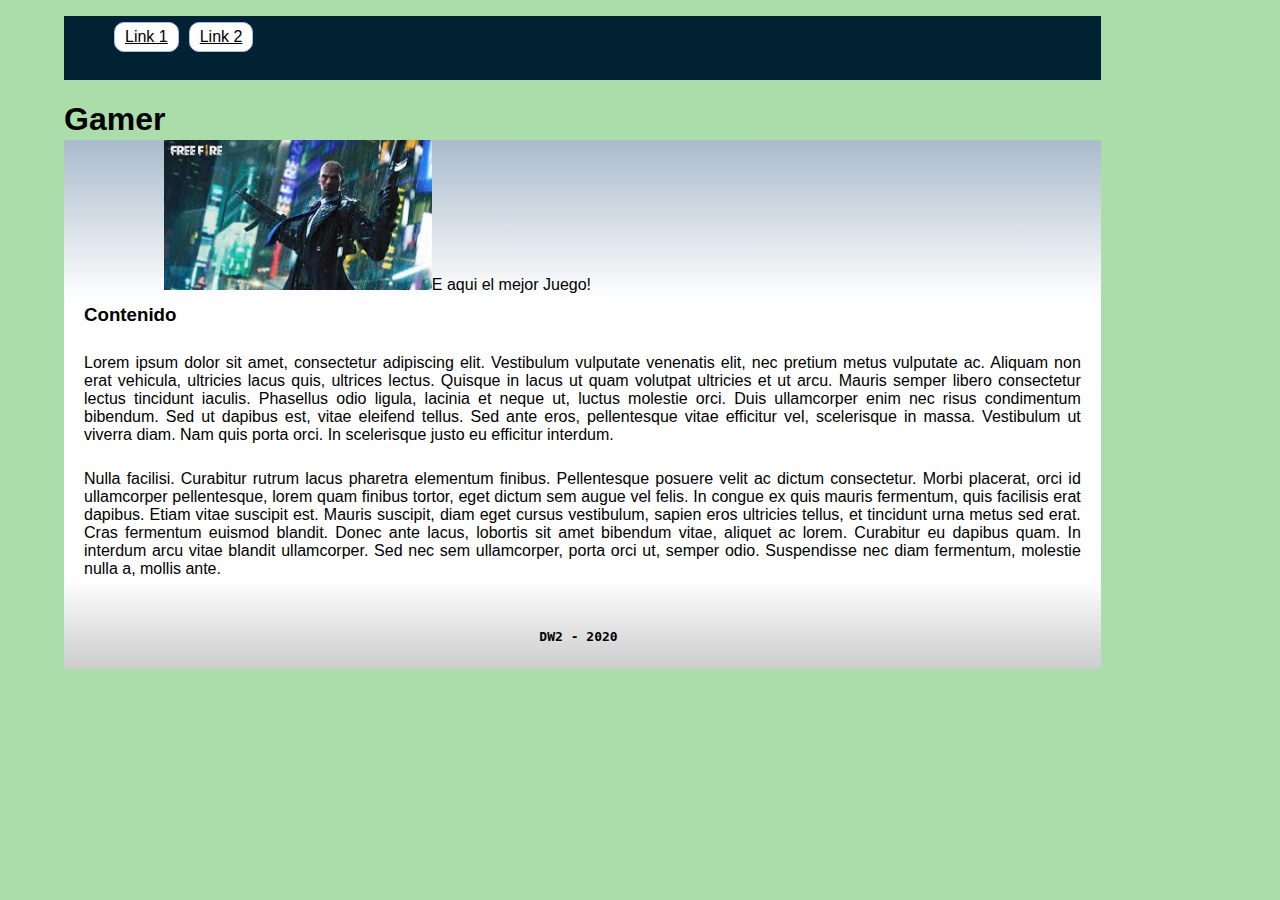
<file: clase02/index.html>
<!DOCTYPE html>
<html lang="es" dir="ltr">
  <head>
    <meta charset="utf-8">
    <title>Clase 02 - 2020- DW2</title>
    <link rel="stylesheet" href="css/estilos.css">
  </head>
  <body>
<nav>
<ul>
  <li><a href="#">Link 1</a></li>
  <li><a href="#">Link 2</a></li>
</ul>
</nav>
<h1>Gamer</h1>
<header>
<img src="img/logo.png" alt=""<p>E aqui el mejor Juego!</p>
</header>
<main>
<h3>Contenido</h3>
<p>
Lorem ipsum dolor sit amet, consectetur adipiscing elit. Vestibulum vulputate venenatis elit, nec pretium metus vulputate ac. Aliquam non erat vehicula, ultricies lacus quis, ultrices lectus. Quisque in lacus ut quam volutpat ultricies et ut arcu. Mauris semper libero consectetur lectus tincidunt iaculis. Phasellus odio ligula, lacinia et neque ut, luctus molestie orci. Duis ullamcorper enim nec risus condimentum bibendum. Sed ut dapibus est, vitae eleifend tellus. Sed ante eros, pellentesque vitae efficitur vel, scelerisque in massa. Vestibulum ut viverra diam. Nam quis porta orci. In scelerisque justo eu efficitur interdum.
 </p>
 <p>
 Nulla facilisi. Curabitur rutrum lacus pharetra elementum finibus. Pellentesque posuere velit ac dictum consectetur. Morbi placerat, orci id ullamcorper pellentesque, lorem quam finibus tortor, eget dictum sem augue vel felis. In congue ex quis mauris fermentum, quis facilisis erat dapibus. Etiam vitae suscipit est. Mauris suscipit, diam eget cursus vestibulum, sapien eros ultricies tellus, et tincidunt urna metus sed erat. Cras fermentum euismod blandit. Donec ante lacus, lobortis sit amet bibendum vitae, aliquet ac lorem. Curabitur eu dapibus quam. In interdum arcu vitae blandit ullamcorper. Sed nec sem ullamcorper, porta orci ut, semper odio. Suspendisse nec diam fermentum, molestie nulla a, mollis ante.</p>
</main>
<footer>

<pre>DW2 - 2020 </pre>

</footer>
  </body>
</html>
</file>
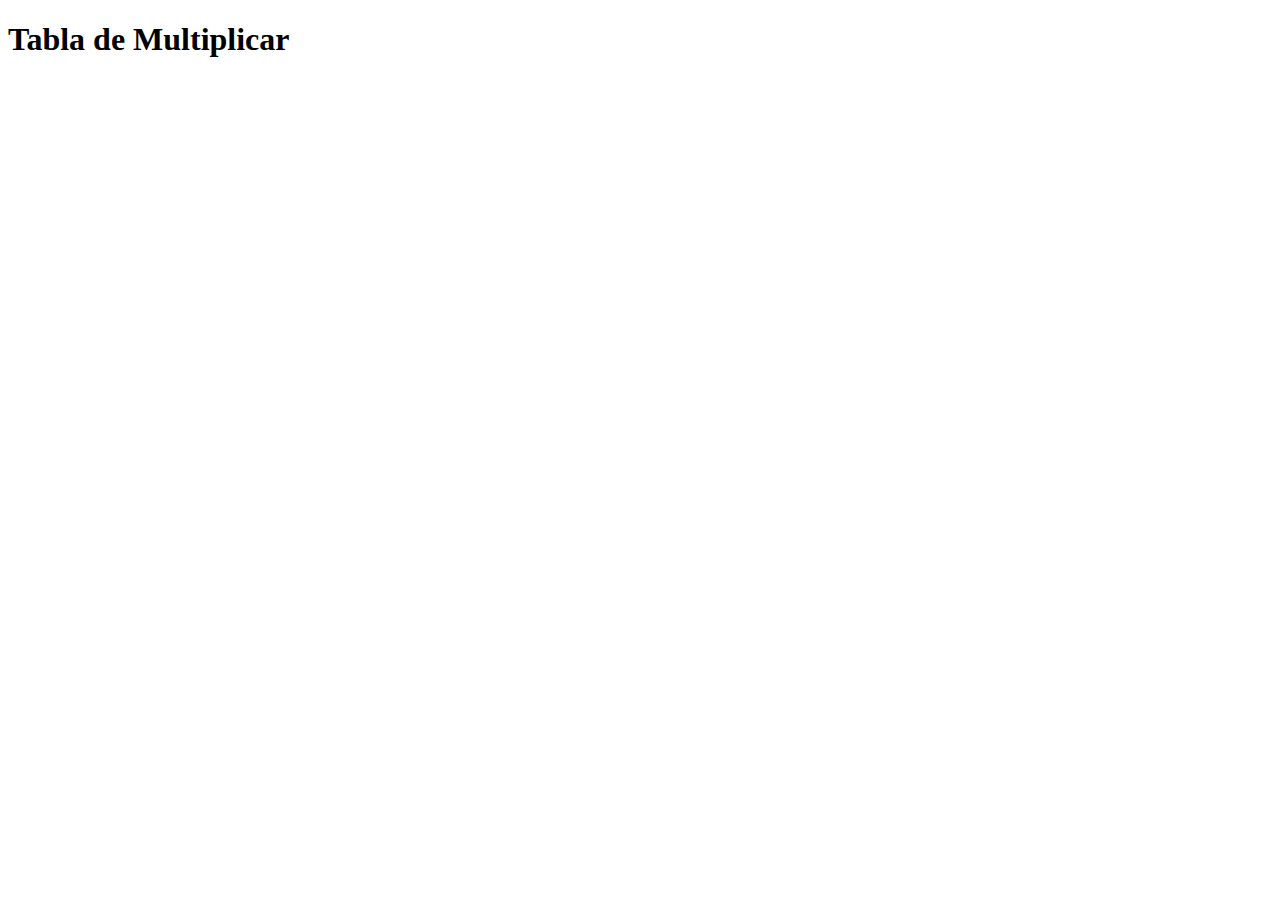
<file: clase03/index.html>
<!DOCTYPE html>
<html lang="es" dir="ltr">
  <head>
    <meta charset="utf-8">
    <title>Clase 03 - 2020- DW2</title>
  </head>
  <body>
<h1>Tabla de Multiplicar</h1>
<script src="js/app.js" charset="utf-8"></script>
  </body>
</html>
</file>
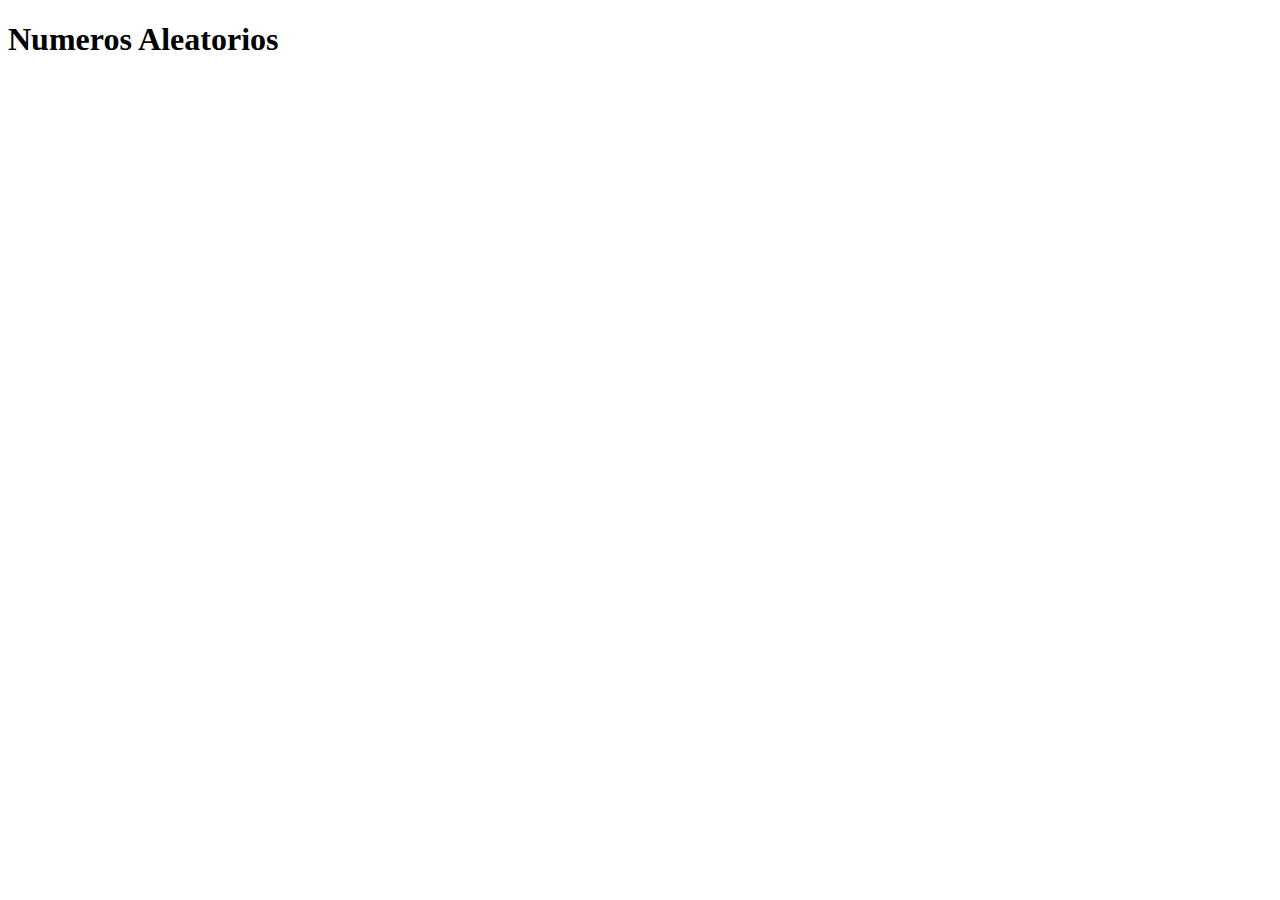
<file: clase04/index.html>
<!DOCTYPE html>
<html lang="es" dir="ltr">
  <head>
    <meta charset="utf-8">
    <title>Clase 04 - 2020- DW2</title>
  </head>
  <body>
<h1>Numeros Aleatorios</h1>
<script src="js/app.js" charset="utf-8"></script>
  </body>
</html>
</file>
<file: clase02/css/estilos.css>
body {
  background-color: #ada;
  width: 90%;
  margin: 0 auto;
  font-family: "Roboto", sans-serif;
}
header{
background-color: #ccc;
width: 90%;
height: 160px;
background: linear-gradient(to bottom,#abc,#fff);
}
header img {
    height: 150px;
    margin-left: 100px;
}
nav{
  background-color: #023;
  width: 90%;
  height: 64px;
}
nav ul {}
nav ul li {
  float: left;
  list-style-type: none;
  background-color: #fff;
  border: 1px solid #abe;
  margin-left: 10px;
  padding: 5px 10px;
  margin-top: 6px;
  border-radius: 10px;
}

nav ul li a {
  color: #000;

 }

main{
  background-color: #fff;
  width: 90%;
}

main h3, p
{
padding: 5px 20px;
text-align: justify;
}

footer{
  background-color: #ccc;
  width: 90%;
  height: 90px;
  background: linear-gradient(to bottom, #fff ,#ccc);
}
footer pre {
  text-align: center;
  padding-top: 50px;
  font-weight: bolder;
}

header, main, footer {
margin-top: -20px;


}
</file>
